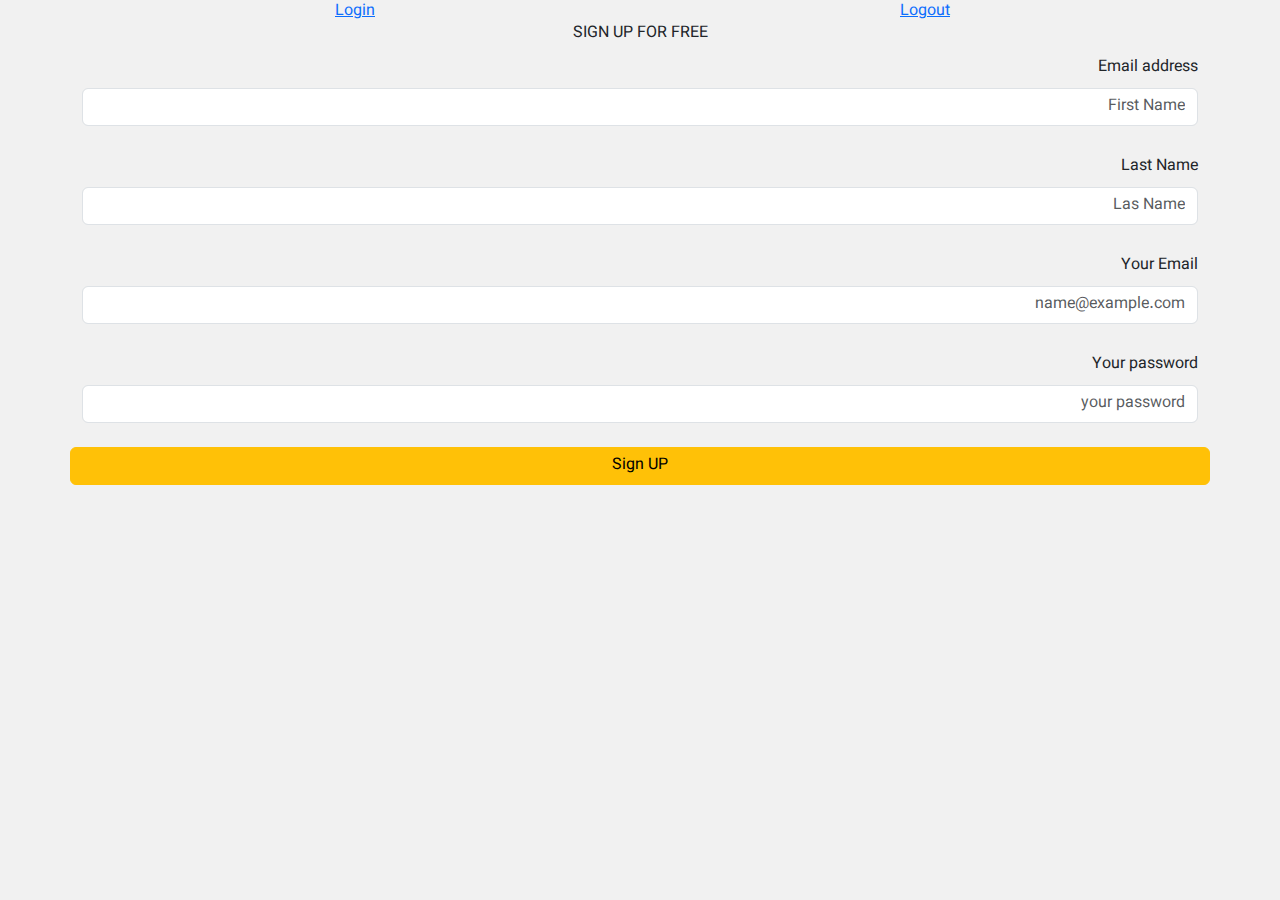
<file: index.html>
<!DOCTYPE html>
<html>

<head>
  <meta charset="utf-8">
  <title>Logout </title>
  <link rel="stylesheet" type="text/css" href="css/mystyle.css" />
  <link rel="stylesheet" type="text/css" href="css/bootstrap.css" />

</head>
<style>
  body {
    background-image: url(img/bg-city1.jpg);
    background-repeat: no-repeat;
    background-size: cover;
  }
</style>

<body>
  <div class="container" id="bg-main">
    <div class="row align-items-start">
        <div class="col" id="Logout">
          <a href="index.html" class="d-flex justify-content-center">Logout</a>
        </div>
        <div class="col" id="Login">
          <a href="Login.html" class="d-flex justify-content-center "> Login</a>
        </div>
      </div>
    <div class="row">
      <h6 class="d-flex justify-content-center align-item-center" id="titr">SIGN UP FOR FREE</h6>
      <div class="mb-4">
        <label for="First Name" class="form-label">Email address</label>
        <input type="text" class="form-control" id="first_name" placeholder="First Name">
      </div>
      <div class="mb-4">
        <label for="Last Name" class="form-label">Last Name</label>
        <input type="text" class="form-control" id="Last_Name" placeholder="Las Name">
      </div>
      <div class="mb-4">
        <label for="email" class="form-label">Your Email</label>
        <input type="email" class="form-control" id="User_email" placeholder="name@example.com">
      </div>
      <div class="mb-4">
        <label for="password" class="form-label">Your password</label>
        <input type="password" class="form-control" id="User_email" placeholder="your password">
      </div>
      <button type="button" class="btn btn-warning btn-signout">Sign UP</button>
    
      
    </div>
  </div>
</body>

</html>
</file>
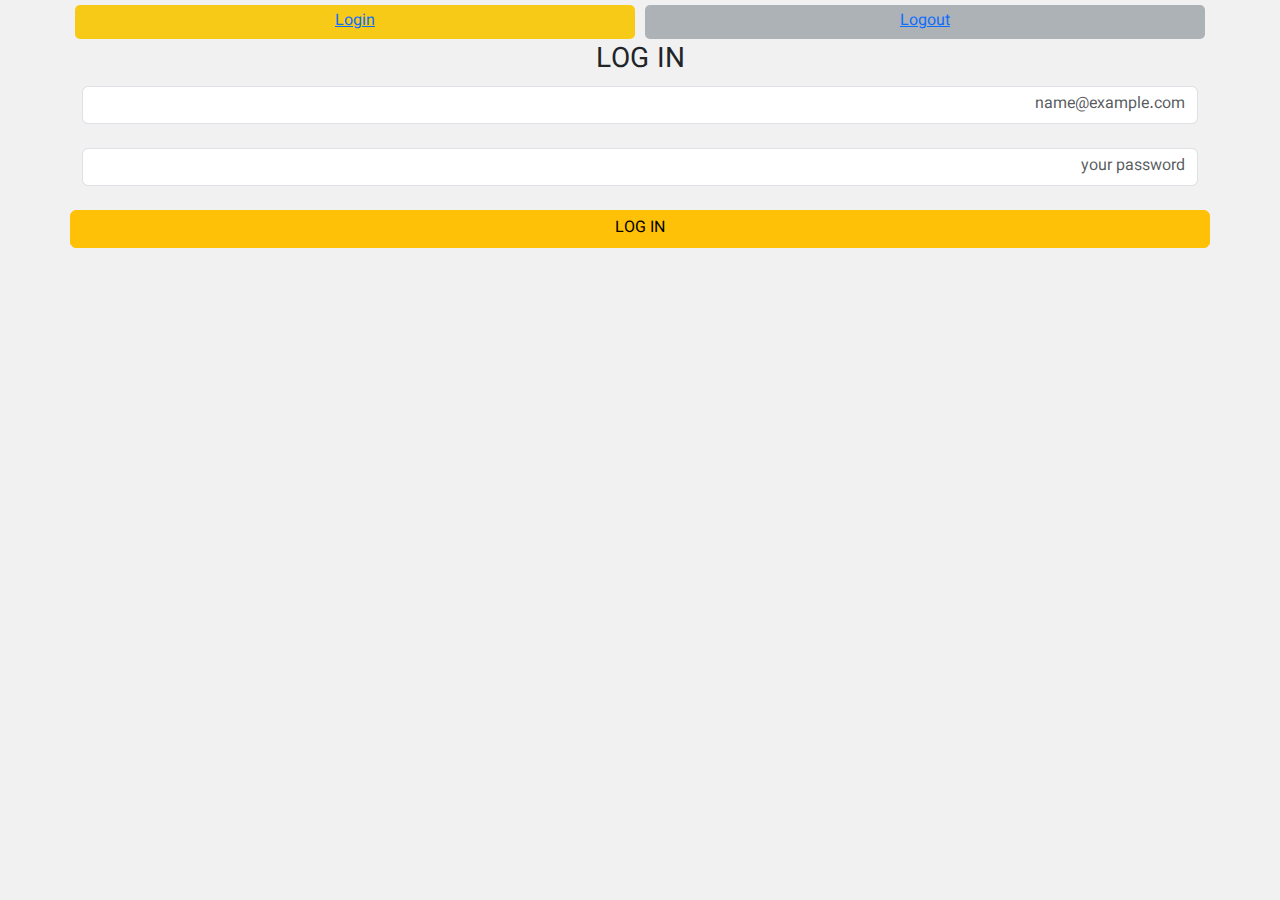
<file: Login.html>
<!DOCTYPE html>
<html>

<head>
  <meta charset="utf-8">
  <title>Logout </title>
  <link rel="stylesheet" type="text/css" href="css/mystyle.css" />
  <link rel="stylesheet" type="text/css" href="css/bootstrap.css" />

</head>
<style>
  body {
    background-image: url(img/bg-city1.jpg);
    background-repeat: no-repeat;
    background-size: cover;
  }
  #Login{
    background: #F7CA18;
  margin: 5px;
  padding:5px;
  border-radius: 5px;
  }
  #Logout{
  background: #6c757d82;
  margin: 5px;
  padding:5px;
  border-radius: 5px;
}
</style>

<body>
  <div class="container" id="bg-main">
    <div class="row align-items-start">
        <div class="col" id="Logout">
          <a href="index.html" class="d-flex justify-content-center">Logout</a>
        </div>
        <div class="col" id="Login">
          <a href="Login.html" class="d-flex justify-content-center "> Login</a>
        </div>
      </div>
    <div class="row">
      <h3 class="d-flex justify-content-center align-item-center" id="titr">LOG IN</h3>
      <div class="mb-4">
        <input type="email" class="form-control" id="User_email" placeholder="name@example.com">
      </div>
      <div class="mb-4">
        <input type="password" class="form-control" id="User_email" placeholder="your password">
      </div>
      <button type="button" class="btn btn-warning btn-signout">LOG IN</button>
    
      
    </div>
  </div>
</body>

</html>
</file>
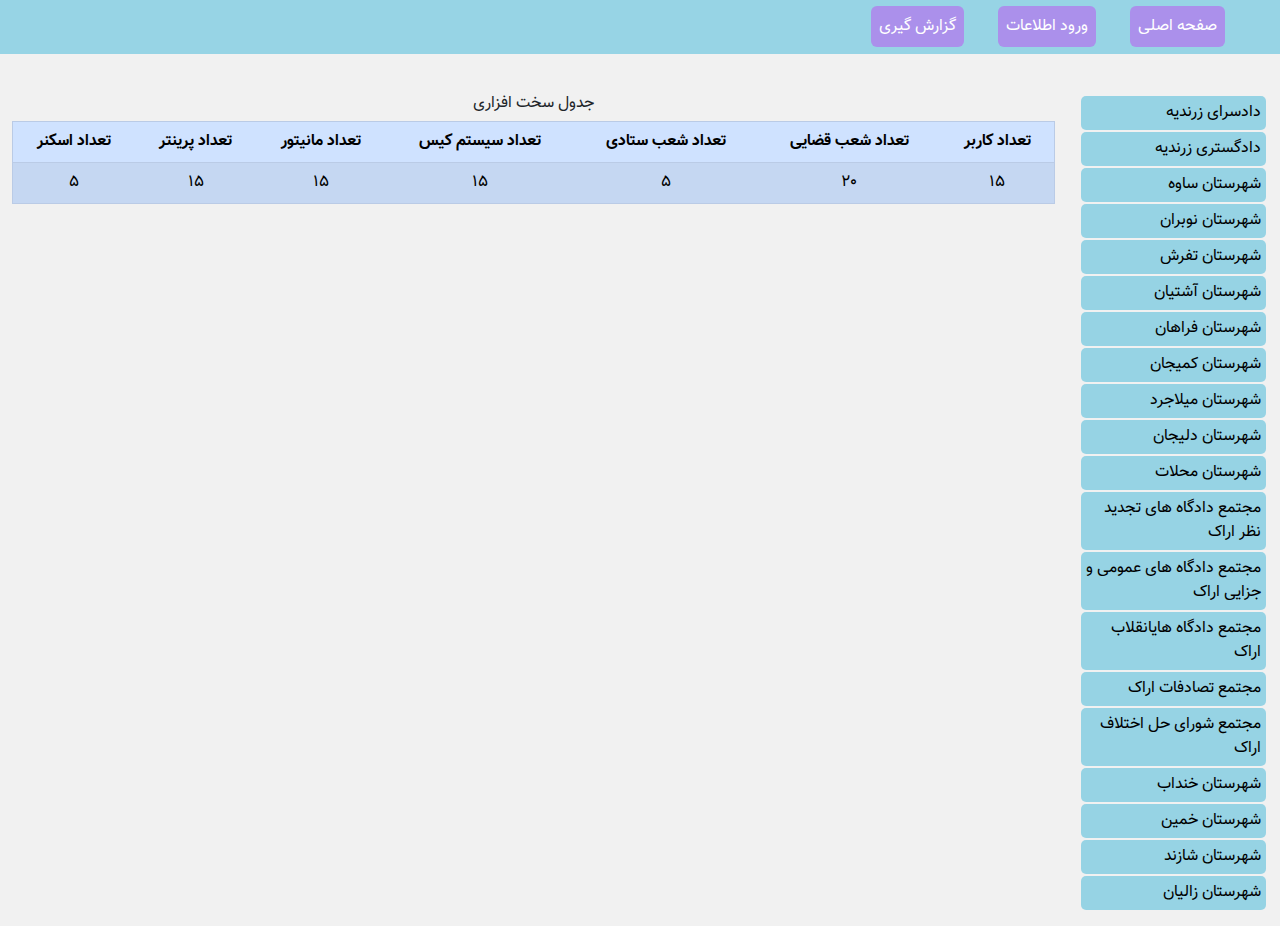
<file: main.html>
<!DOCTYPE html>
<html dir="rtl">

<head>
  <meta charset="utf-8">
  <title> صفحه اصلی</title>
  <link rel="icon" href="img/Log.png" type="image/png">
  <link rel="stylesheet" type="text/css" href="css/mystyle.css" />
  <link rel="stylesheet" type="text/css" href="css/bootstrap.css" />
  <style>
    body{
      background: rgb(238,174,202);
      background: radial-gradient(circle, rgba(238,174,202,1) 0%, rgba(148,187,233,1) 100%);
    }
  </style>
</head>
<body>
  <header>
      <div class="nav-bar">
        <ul>
            <li><a href="main.html">صفحه اصلی</a></li>
            <li><a href="http://localhost:8080/hardware/form-insert.php">ورود اطلاعات  </a></li>
            <li><a href="http://localhost:8080/hardware/report.php">گزارش گیری </a></li>
            
        </ul>
  </div>
  </header>
  <br>
  <main>
    <div class="container-fluid">
      <div class="row">
        <div class="col-md-2">
          <ul class="list-unstyled city_list">
            <li><a href="display-city-zarandieh_dadsara.php"> دادسرای زرندیه</a></li>
            <li><a href="display-city-zarandieh_dadgah.php">دادگستری زرندیه</a></li>
            <li><a href="#">شهرستان ساوه</a></li>
            <li><a href="#">شهرستان نوبران</a></li>
            <li><a href="#">شهرستان تفرش</a></li>
            <li><a href="#">شهرستان آشتیان</a></li>
            <li><a href="#">شهرستان فراهان</a></li>
            <li><a href="#">شهرستان کمیجان</a></li>
            <li><a href="#">شهرستان میلاجرد</a></li>
            <li><a href="#">شهرستان دلیجان</a></li>
            <li><a href="#">شهرستان محلات</a></li>
            <li><a href="#">مجتمع دادگاه های تجدید نظر اراک</a></li>
            <li><a href="#">مجتمع دادگاه های عمومی و جزایی اراک</a></li>
            <li><a href="#">مجتمع دادگاه هایانقلاب اراک</a></li>
            <li><a href="#">مجتمع تصادفات اراک</a></li>
            <li><a href="#">مجتمع شورای حل اختلاف اراک</a></li>
            <li><a href="#">شهرستان خنداب</a></li>
            <li><a href="#">شهرستان خمین</a></li>
            <li><a href="#">شهرستان شازند</a></li>
            <li><a href="#">شهرستان زالیان</a></li>
          </ul>
        </div>
        <div class="col-md-10">
          <h6 class="center">جدول سخت افزاری</h6>
          <table class="table table-primary table-striped">
           <thead>
            <tr>
              <th>تعداد کاربر</th>
              <th>تعداد شعب قضایی</th>
              <th>تعداد شعب ستادی</th>
              <th>تعداد سیستم کیس</th>
              <th>تعداد مانیتور</th>
              <th>تعداد پرینتر</th>
              <th>تعداد اسکنر</th>
            </tr>
           </thead>
          <tbody>
            <tr>
              <td>15</td>
              <td>20</td>
              <td>5</td>
              <td>15</td>
              <td>15</td>
              <td>15</td>
              <td>5</td>
            </tr>
          </tbody>
          </table>
        </div>
      </div>
    </div>
  </main>
  
  <!---->
</body>

</html>
</file>
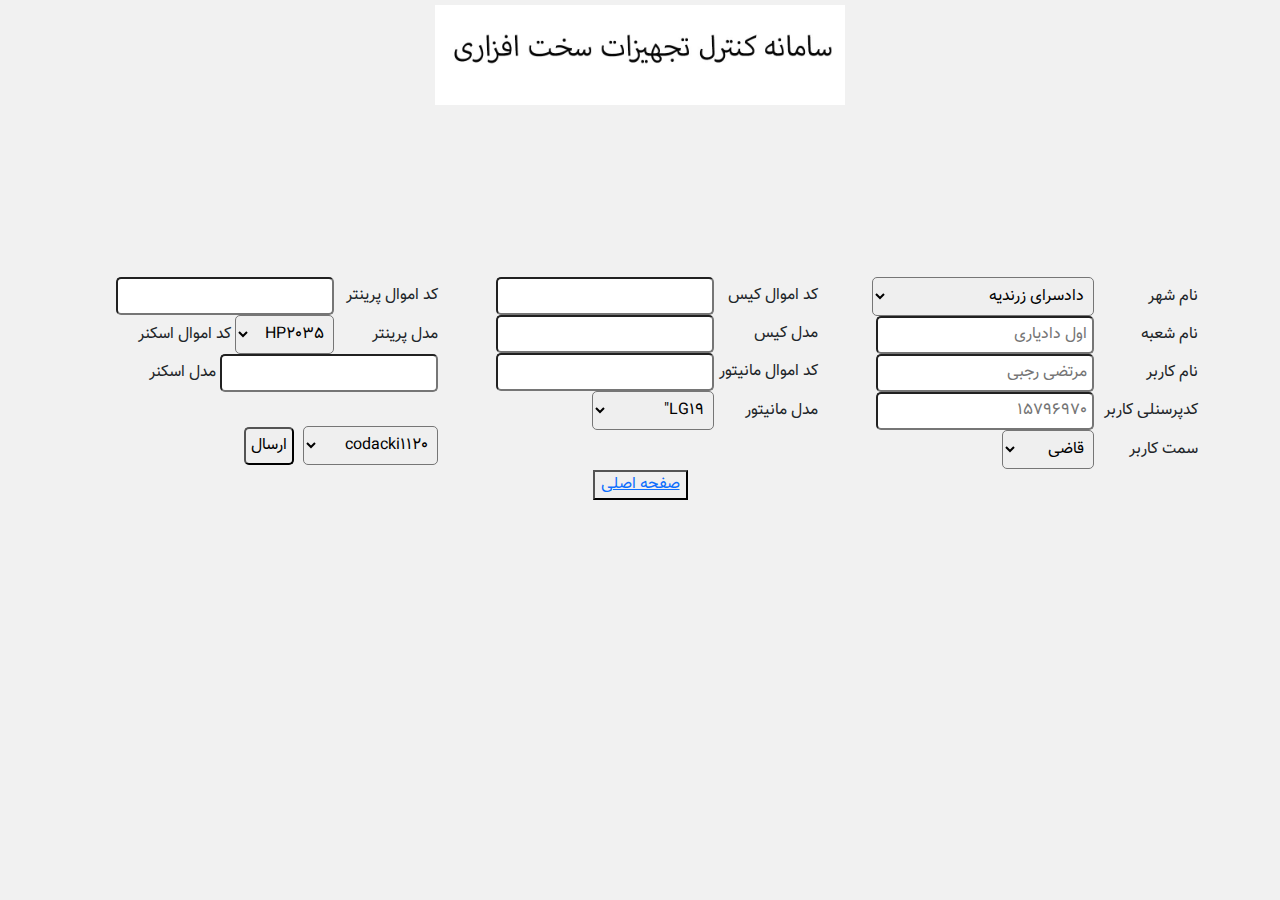
<file: user-input.html>
<!DOCTYPE html>
<html dir="rtl">

<head>
  <meta charset="utf-8">
  <title>ورود اطلاعات    </title>
  <link rel="icon" href="img/Log.png" type="image/png">
  <link rel="stylesheet" type="text/css" href="css/mystyle.css" />
  <link rel="stylesheet" type="text/css" href="css/bootstrap.css" />
  <style>
    body{
      background: rgb(238,174,202);
background: radial-gradient(circle, rgba(238,174,202,1) 0%, rgba(148,187,233,1) 100%);
    }
    main{
      position: relative;
      margin-top: 6%;
      top: 100px;
    }
    input[type="submit"] {
    margin-top: 10%;
    text-align: center;
    font-family: "myfont";
}
  </style>
</head>
<body>
  <header>
    <div class="container banner center">
    <img src="img/baner.jpg" alt="banner" height="100px" style="margin-top: 10px;">
  </div>
  </header>
  
  <main>
  
    <div class="container center ">
      <div class="row">
          <div class="col-md-4">
            <form action="save-form.php" method="post" class="user-inputdata">
              <label for="city_name">نام شهر</label>
              <select name="city_name" id="city_name">
                <option value="zarandihe_dadsara">دادسرای زرندیه</option>
                <option value="zarandihe_dadgah">دادگاه زرندیه</option>
                <option value="save_dadsara">دادسرای ساوه</option>
                <option value="save_dadgah">دادگاه ساوه</option>
                <option value="nobaran">دادگاه نوبران</option>
                <option value="tafresh">دادگاه تفرش</option>
                <option value="ashtian"> دادگاه آشتیان</option>
                <option value="farahan"> دادگاه فراهان </option>
                <option value="komijan"> دادگاه کمیجان</option>
                <option value="milajerd"> دادگاه میلاجرد</option>
                <option value="delijan_dadsara"> دادسرای دلیجان</option>
                <option value="delijan_dadgah"> دادگاه دلیجان</option>
                <option value="mahalat"> دادگاه محلات</option>
                <option value="arak_tajdidnazar"> دادگاه تجدید نظر</option>
                <option value="arak_mahakem"> مجتمع حقوقی و جزایی اراک</option>
                <option value="arak_dadsara"> دادسرای اراک </option>
                <option value="arak_enghelab"> دادگاه انقلاب اراک</option>
                <option value="arak_setad"> مجتمع ستادی اراک</option>
                <option value="arak_tasadofat">مجتمع تصادفات اراک</option>
                <option value="arak_shora"> مجتمع شورای حل اختلف اراک</option>
                <option value="khondab"> دادگاه خنداب</option>
                <option value="khomain">دادگستری خمین</option>
                <option value="shazand-dadsara">دادسرای شازند</option>
                <option value="shazand-dadgah">دادگاه شازند</option>
                <option value="zalian">دادگاه زالیان</option>

              </select>
              <label for="branch">نام شعبه</label>
            <input type="text" id="branch_name" name="branch_name" placeholder="اول دادیاری" required>
            <label for="user_name">نام کاربر</label>
            <input type="text" id="user_name" name="user_name" placeholder="مرتضی رجبی" required>
            <label for="user_id">کدپرسنلی کاربر</label>
            <input type="number" id="user_id" name="user_id" placeholder="15796970" required >
            <label for="user_job">سمت کاربر</label>
            <select name="user_job" id="user_job">
              <option value="ghazi">قاضی</option>
              <option value="ghazi">مدیر دفتر</option>
              <option value="ghazi">کارمند</option>
            </select>
            </form>
          </div>
          <div class="col-md-4">
            <form action="save-form.php" class="user-inputdata">
              <label for="system_id">کد اموال کیس</label>
              <input type="number" id="system_id" name="system_id"  required>
              <label for="system_model">مدل کیس</label>
              <input type="text" id="system_model" name="system_model" required>
              <label for="monitor_id">کد اموال مانیتور</label>
              <input type="number" id="monitor_id" name="monitor_id" required>
              <label for="monitor_model">مدل مانیتور</label>
              <select name="monitor_model" id="monitor_model">
                <option value="LG19">LG19"</option>
                <option value="LG20">LG20"</option>
                <option value="SAM19">SAM19"</option>
                <option value="SAM20">SAM20"</option>
                <option value="Lenovo19">Lenovo</option>
                <option value="ETC">مدل های دیگر</option>
              </select>
            </form>
          </div>
          <div class="col-md-4">
              <form action="save-form.php" class="user-inputdata">
                <label for="printer_id">کد اموال پرینتر</label>
              <input type="number" id="printer_id" name="printer_id" required>
              <label for="printer_model">مدل پرینتر</label>
              <select name="printer_model" id="printer_model">
                <option value="HP2035">HP2035</option>
                <option value="HP2015">HP2015</option>
                <option value="HP402">HP402</option>
                <option value="HP1320">HP1320</option>
                <option value="GB1399">G&B1399</option>

              </select>
              <label for="scaner_id">کد اموال اسکنر</label>
              <input type="number" id="scaner_id" name="scaner_id" required>
              <label for="scaner_model">مدل اسکنر</label>
              <select name="scaner_model" id="scaner_model">
                <option value="codack">codacki1120</option>
                <option value="Avitionfb1000">Avisionfb1000</option>
                <option value="Avision-AD240">Avision-AD240</option>
              </select>
              <input type="submit" value="ارسال">
              </form>
          </div>
        <div class="container center" id="bt-user-inputdata" >
     
          <button class="user-login"><a href="index.html">صفحه اصلی</a></button>
        </div>
          
      </div>
    </div>
  </main>

  
  <!---->

</body>

</html>
</file>
<file: css/mystyle.css>
@font-face {
  font-family:"myfont";
  src: url('fonts/Vazir-FD.eot');
  src: url('fonts/Vazir-FD.eot?#iefix') format('FontName-opentype'),
       url('fonts/Vazir-FD.woff') format('woff'),
       url('fonts/Vazir-FD.woff2') format('woff2'),
       url('fonts/Vazir-Thin-FD.ttf') format('truetype');
       font-weight: 400;
}
@font-face {
  font-family:"myfont";
  src: url('fonts/Vazir-Thin-FD.eot');
  src: url('fonts/Vazir-Thin-FD.eot?#iefix') format('FontName-opentype'),
       url('fonts/Vazir-Thin-FD.woff') format('woff'),
       url('fonts/Vazir-Thin-FD.woff2') format('woff2'),
       url('fonts/Vazir-Thin-FD.ttf') format('truetype');
       font-weight:100;
}
@font-face {
  font-family:"myfont";
  src: url('fonts/Vazir-Light-FD.eot');
  src: url('fonts/Vazir-Light-FD.eot?#iefix') format('FontName-opentype'),
       url('fonts/Vazir-Light-FD.woff') format('woff'),
       url('fonts/Vazir-Light-FD.woff2') format('woff2'),
       url('fonts/Vazir-Light-FD.ttf') format('truetype');
       font-weight:200;
}
@font-face {
  font-family:"myfont";
  src: url('fonts/Vazir-Medium-FD.eot');
  src: url('fonts/Vazir-Medium-FD.eot?#iefix') format('FontName-opentype'),
       url('fonts/Vazir-Medium-FD.woff') format('woff'),
       url('fonts/Vazir-Medium-FD.woff2') format('woff2'),
       url('fonts/Vazir-Medium-FD.ttf') format('truetype');
       font-weight:300;
}
@font-face {
  font-family:"myfont";
  src: url('fonts/Vazir-Bold-FD.eot');
  src: url('fonts/Vazir-Bold-FD.eot?#iefix') format('FontName-opentype'),
       url('fonts/Vazir-Bold-FD.woff') format('woff'),
       url('fonts/Vazir-Bold-FD.woff2') format('woff2'),
       url('fonts/Vazir-Bold-FD.ttf') format('truetype');
       font-weight:600;
}
body{
  font-family: "myfont"!important;
	text-align:right;
	text-decoration:none;
	direction:rtl;
  max-height: 86vh;	
  margin: 0;
  padding: 0;
  direction: rtl;
  background: #f1f1f1!important;

}
*{box-sizing: border-box;}
.admin-sidebar{
  background-color: rgb(54, 255, 47);
}

.center{
  display: flex;
  justify-content: center;
  align-items: center;
  max-height:100vh;
}

.tittle_header{
  background: #fff;
    padding: 20px 8px;
    border-radius: 25px;
    border: 2px solid #97d4e5;
    font-family: 'myfont';
}
form label{
  font-family: "myfont"!important;
  min-width: 100px;
}
form select{
  padding: 5px;
  border-radius: 5px!important
  ;
}
form input{
  border-radius: 5px;
  padding: 5px;
}
input[type="submit"]{
  margin-right: 5px;
  padding: 5px;
  border-radius: 5px;
  font-family: "myfont";
  margin-bottom: 5px;
}
.d-flex{
  display: flex;
}
.d-flex-row{
  flex-direction: row;
}
.w-100{
  width: 100%;
}
.mr-5{
  margin-right: 5px;
}
.mr-15{
  margin-right: 15px;
}
.ml-5{
  margin-left: 5px;
}
.br-radius-10{
  border-radius: 10px;
}
.search-title {
  border: 1px solid #97d4e5;
  border-radius: 15px;
  font-family: "myfont";
  padding: 8px 16px;
  background: #fff;
  max-width: 200px;
  font-weight: 600;
}
.report-title {
  border: 1px solid #97d4e5;
  border-radius: 15px;
  font-family: "myfont";
  padding: 8px 16px;
  background: #fff;
  max-width: 400px;
  font-weight: 600;
}
.table-scroll {
  overflow-x: auto;
  max-width: 100%;
}
.des_expert{
  border-radius: 5px;
}
/***********************PRINT*********************/
@media print {
  .print-button {
    display: none !important;
  }
  header{
    display: none;
  }
  .city_list{
    display: none!important;
  }
  #report-system form{
    display: none!important;
  }
  .report_expert{
    display: none!important;
  }
}
/**************************main dashboard **************/
.topchart-row {
  display: flex;
  flex-direction: row;
  flex-wrap: nowrap;
  justify-content: space-around;
  align-items: center;
}
.topchart-dashboard {
  display: flex;
  flex-direction: column;
  align-items: center;
  margin: 2px;
}
.topchart-dashboard i {
  font-size: 100px;
  color: #fff;
}
.topchart-dashboard p{
  color: #fff;
  font-size: 35px;
}

.topchart-dashboard {
  background-color: #0993ba;
  border-radius: 5px;
}

.topchart-dashboard h3 {
  color: #fff;
}

.topchart-dashboard {
  padding: 8px 16px;
}

/**************************************************style header*/
.banner{
  display: flex;
  justify-content: center;
  align-items: center;
  max-height: 100px;
}
/***********************************************************style list */
.nav-bar{
  background-color:#97d4e5;
}
.nav-bar li{
  display: inline-block;
  padding: 10px;
  margin: 5px;
  
}
.nav-bar ul{
  list-style-type: none;
  
}
.nav-bar a{
  text-decoration: none;
    color: #fff;
    font-family: "myfont";
    background: #ab90eb;
    border: none;
    border-radius: 6px;
    padding: 8px;
}
.nav-bar a:hover{
  background: #8b3be3;
}
.btn-success{
  margin-bottom: 5px;
}
/*************************************style treelist*****************************/
.city_list {
  list-style-type: none;
}
.city_list a {
  text-decoration: none;
  color: black;
  font-family: "myfont";
}
.city_list li {
    background: #10a8d366;
    border-radius: 5px;
    font-family: "myfont";
    padding: 5px;
    margin: 2px;

}
.city_list li:hover{
  background: #fff;
  cursor: pointer;
}
/*******************************************endd treelist***************************/
#mylist li {
  list-style-type: none;
  padding: right 0;
  
}
.list-unstyled {
  padding-right:0!important;
}
#mylist a{ 
text-decoration: none;
color: black;
}

/*********************************************** style main content */

table th{
  vertical-align: middle;
  text-align: center;
}
table td{
  vertical-align: middle;
  text-align: center;

}
.table-striped{
  border: solid 1px #97d4e5;
}

.topchart-dashboard img {
  width: 100px;
}
/***************************************************login style*/ 
.login-tittle{
  background-color: #ffffffbd;
  display: flex;
  flex-direction: row;
  justify-content:space-between;
  max-width: 740px!important;
  align-items: center;
  padding: 10px;

}
.item img{
  width: 100px;
  font-family: "myfont";
}
.mytitle {
  display: flex;
  flex-direction: column;
  align-items: center;
}
.mytitle p{
  font-family: "myfont";
  margin: 10px;
}
#login-titr{
  align-items: center;
  margin-top: 3%;
  background-color: #ffffffbd;
  padding: 10%;
  max-width: 700px;
  font-family: "myfont";
}
.login-form h6{
  font-family: "myfont";
  margin: 10px;
}
.login-form{
  background-color: #ffffffbd;
  display: flex;
  flex-direction: column;
  justify-content:center;
  max-width: 740px!important;
  align-items: center;
  flex-wrap: nowrap;
  height: auto;
  padding: 10px;
}
.login-form form{
  display: flex;
  flex-direction: column;
  justify-content: center;
}
div.login-form{
  align-items: center;
}

.login-form label{
  min-width: 70px;
}
.login-form input{
  padding: 10px;
  margin-bottom: 20px;
  border-radius: 5px;
  border: 2px solid #070000;
  background-color: #d2d4da75;
  align-items: center;
}
.login-form form{
  display: flex;
  flex-direction: column;
  justify-content: space-between;
  align-items: center;
  align-content: space-around;
}
div.login-form{
  align-items: center;
}
input#usersubmit:hover {
  background-color: #3e8e41;
}

/**********************style user input data***********/
.form-submit{
  background-color: #84bae7dd;

}
.form-submit:hover{
  background-color: #3e8e41;
  color: #fff;
  font-weight: 600;
}
/********************************************** style report expert page****/
.top_title-chart-report {
  background-color: #0993ba;
  padding: 4px 8px;
  display: flex;
  flex-direction:row;
  justify-content: space-around;
  align-items: center;
}


.top_title-chart-report img {
  width: 30px;
}
.top_title-chart-report h6{
  color: #fff;
}
.show-brife-icondevice-item img{
  width: 40px;
}
.show-brife-icondevice {
  width: 90%;
  display: flex;
  flex-direction: row;
  justify-content: space-evenly;
  align-items: center;
  background: #fff;
  padding: 4px 8px;
  border: 1px solid #0993ba;
  border-radius: 5px;
  margin: 5px;
}
.report_expert {
  background: #fff;
  border: 1px solid #000;
  width: 50%;
  border-radius: 5px;
  padding: 4px 8px;
  display: flex;
  flex-direction: row;
  align-content: stretch;
  justify-content: center;
  align-items: center;
}
/********************************************* style city-printermodel**/
.report-form>form {
  display: flex;
  flex-direction: row;
  justify-content: space-around;
  padding: 16px 24px;
  border-radius: 5px;
}
/**********************************form-insert******/
.E-dadresi{
  display: none;
  background-color: #fff;
  border: solid 1px #97d4e5;
  border-radius: 5px;
  padding: 16px 32px;
  width: 65%!important;
}
/********************************************* form-insert2-anbar**/
.form-insert-anbar{
  display: flex;
  flex-direction: column;
  flex-wrap: nowrap;
  justify-content: space-between;
  align-items: center;
}
.form-insert-anbar-header{
display: flex;
  flex-direction: column;
  flex-wrap: nowrap;
  justify-content: space-between;
  align-items: center;
}
.form-insert-anbar-contain form {
   display: flex;
    flex-direction: column;
    /* flex-wrap: nowrap; */
    justify-content: space-between;
    /* align-items: stretch;*/
}
.form-insert-anbar-contain input,label{
  margin: 5px auto;
}
.form-insert-anbar-header h2{
  margin-bottom: 50px;
  font-family: "myfont";
}
/***************************************search user*********/
.container.form-control-search {
  width: 25%;
}

.container.form-control-search form {}

.container.form-control-search form {
  display: flex;
  flex-direction: row;
}
</file>
